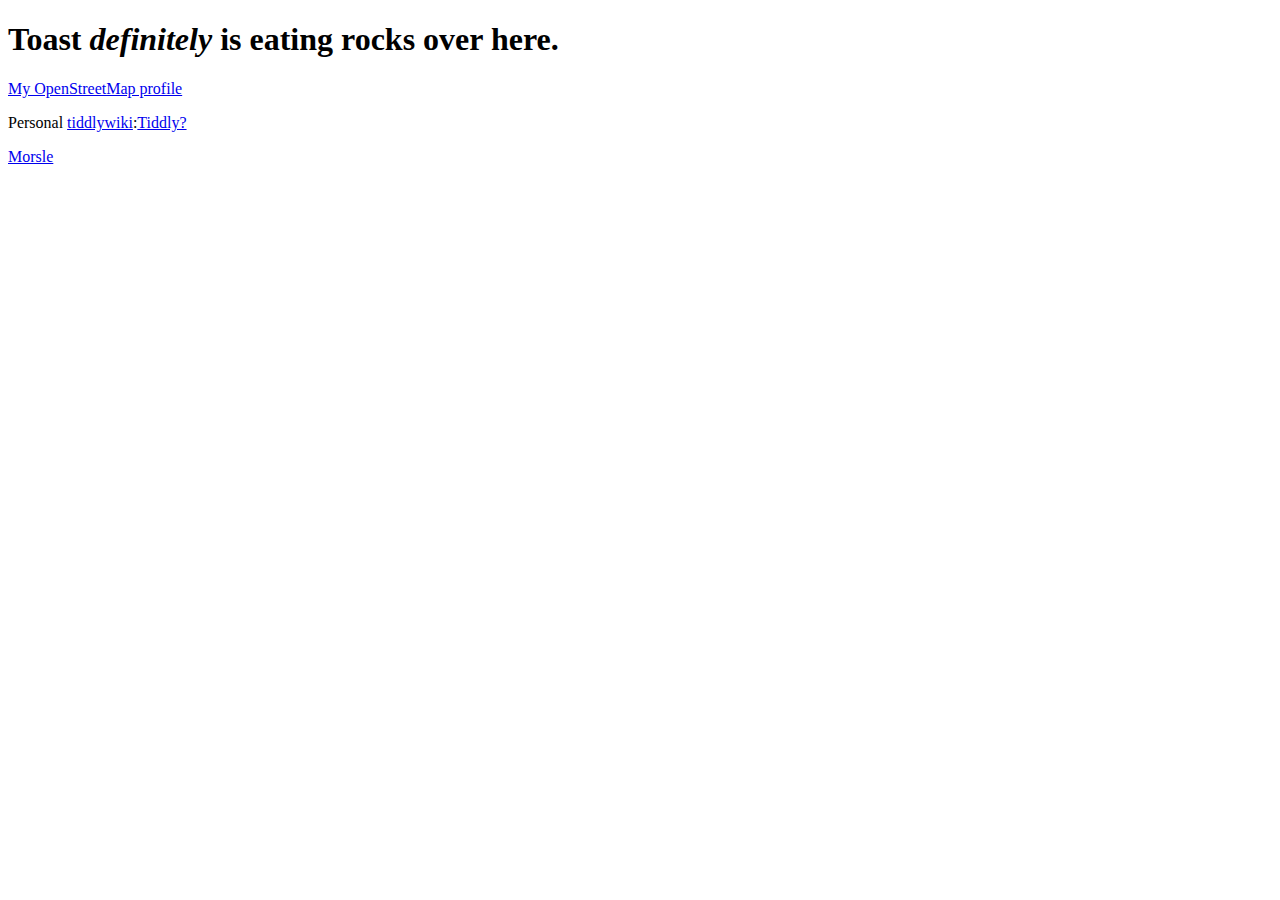
<file: index.html>
<!DOCTYPE html>
<head>
  <title>Toast Eats Rocks!</title>
  <meta charset="utf-8">
  <link rel="stylesheet" href="style.css">
</head>
<body>
  <h1>Toast <em>definitely</em> is eating rocks over here.</h1>
  <a href="https://www.openstreetmap.org/user/kilroywashere81">My OpenStreetMap profile</a>
  <p>Personal <a href="https://tiddlywiki.com/">tiddlywiki</a>:<a href="tiddly.html">Tiddly?</a></p>
  <a href="https://morsle.fun/">Morsle</a>
</body>
</file>
<file: style.css>
main {
  max-width: 65ch;
  margin-inline: auto;
}

footer {
  margin-inline: auto;
  max-width: 65ch;
}

img {
  max-width: 100%;
}
</file>
